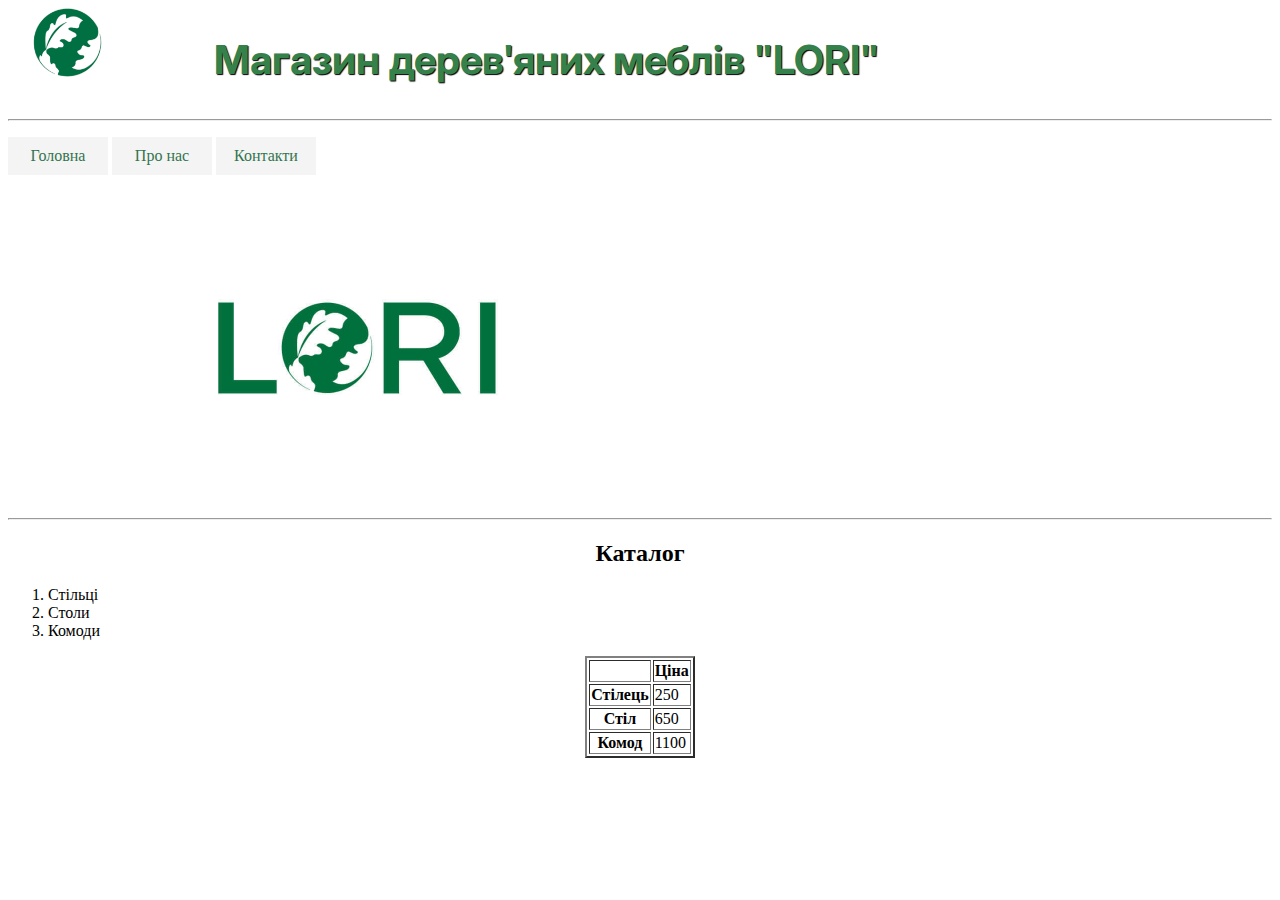
<file: Сайт/index.html>
<!DOCTYPE html>
<html>
 <head>
  <title>LORI.ua</title>
  <link rel="stylesheet" href="my.css">
 </head>
 <body>

<div style="display: flex;">
    <div style="flex-grow: 1;">
<img style="position: relative;left: 10%;" src="logo.png" width="75" height="75">
    </div>
    <div style="flex-grow: 3;">      
  <h1 class="class1" style="position: relative;text-align: start; ">Магазин дерев'яних меблів "LORI" </h1>
    </div>
     </div>
  <hr>

 <style>
            ul.nav{
                margin-left: 0px;
                padding-left: 0px;
                list-style: none;
            }
            .nav li { 
                display: inline; 
            }
            ul.nav a {
                display: inline-block;
                width: 5em;
                padding:10px;
                background-color: #f4f4f4;
                border: 1px hidden #33744f;
                text-decoration: none;
                color: #33744f;
                text-align: center;
            }
            ul.nav a:hover{
                background-color: #33744f;
                color: #f4f4f4;
            }
        </style>
        
        <ul class="nav">
            <li><a href="index.html">Головна</a></li>
            <li><a href="about.html">Про нас</a></li>
            <li><a href="contacts.html">Контакти</a></li>
        </ul>

   <center>
   <img src="share-lori.jpeg" alt="Логотип" title="Логотип" width="600" height="315">
   <iframe width="560" height="315" src="https://www.youtube.com/embed/OlwsJAL_P0I" title="YouTube video player" frameborder="0" allow="accelerometer; autoplay; clipboard-write; encrypted-media; gyroscope; picture-in-picture" allowfullscreen></iframe>
   </center>
   <hr>

  <h2 style="position; text-align:center; ">Каталог</h2>
  <ol>
   <li>Стільці</li>
   <li>Столи</li>
   <li>Комоди</li>
  </ol>

  <center>
   <table border="2">
<tr>
  <td></td>
 <th>Ціна</th>
  </tr>
  <tr>
 <th>Стілець</th>
 <td>250</td>
  </tr>
  <tr>
 <th>Стіл</th>
 <td>650</td>
  </tr>
  <tr>
  <th>Комод</th>
  <td>1100</td>	
  </tr>
   </table>
   </center>

 </body>
</html>
</file>
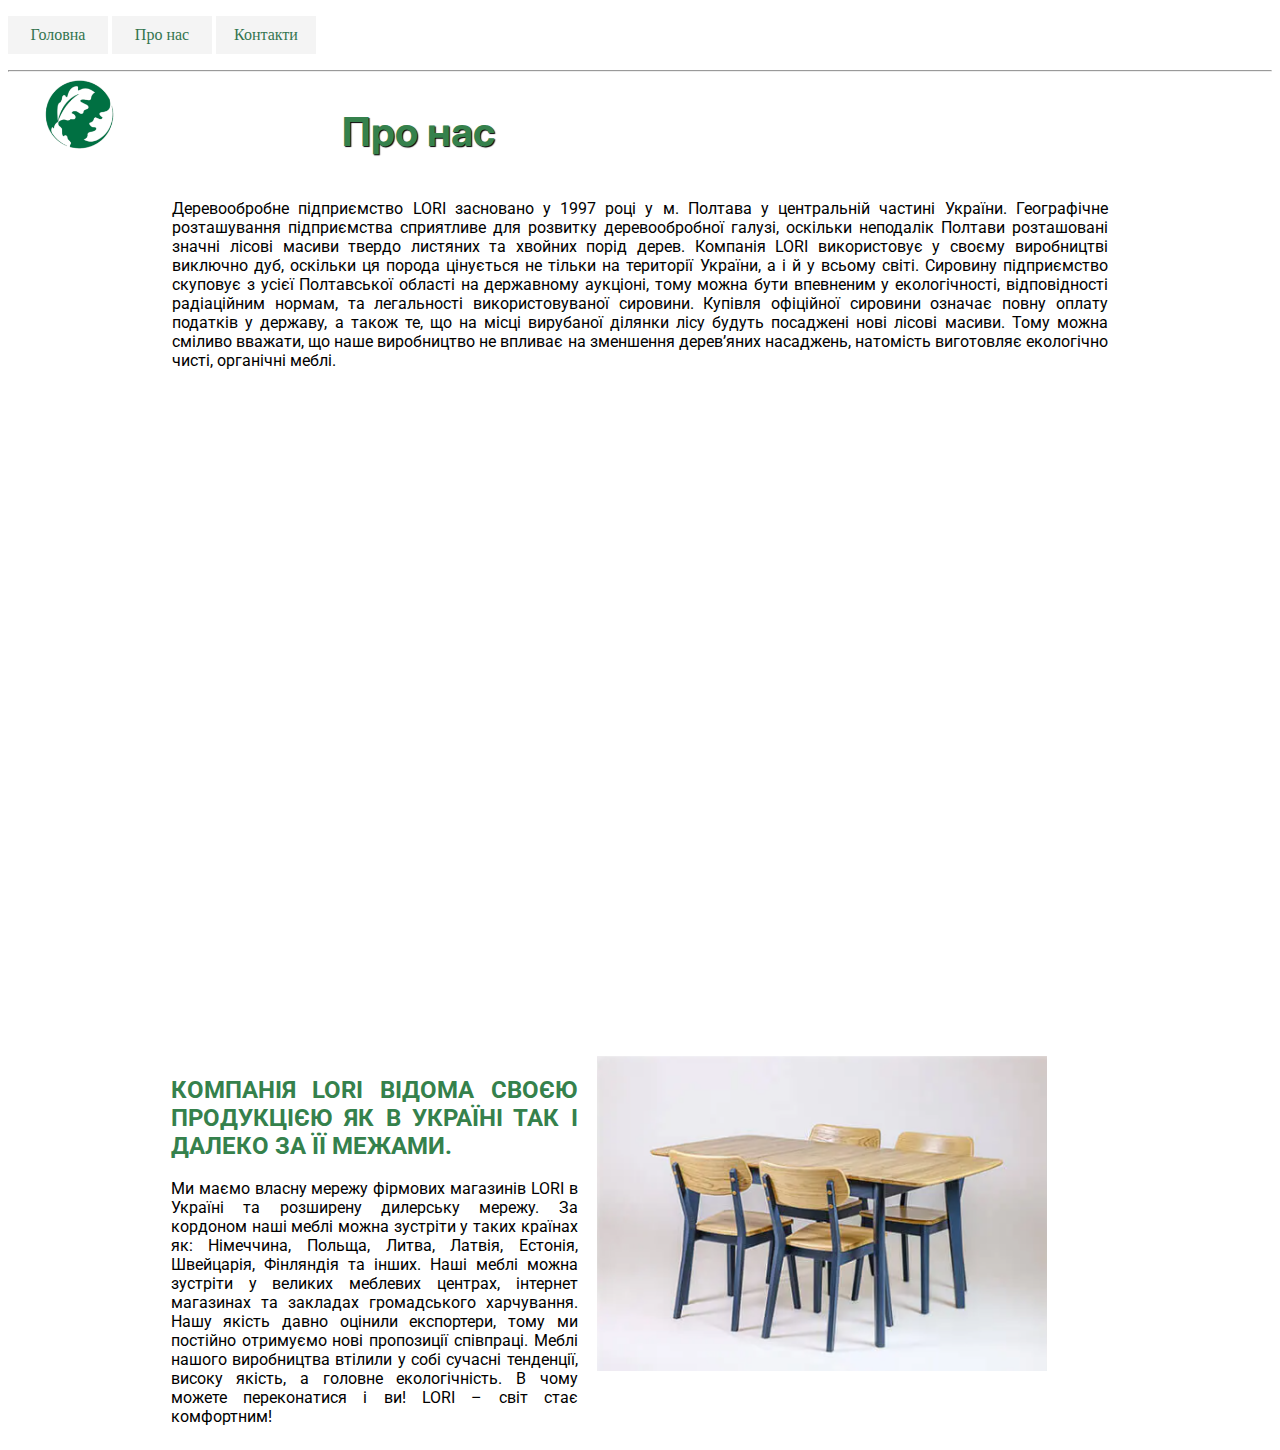
<file: Сайт/about.html>
<!DOCTYPE html>
<html>
<head>
	<title>Про Нас</title>
    <link rel="stylesheet" href="my.css">
</head>
<body>

<style>
            ul.nav{
                margin-left: 0px;
                padding-left: 0px;
                list-style: none;
            }
            .nav li { 
                display: inline; 
            }
            ul.nav a {
                display: inline-block;
                width: 5em;
                padding:10px;
                background-color: #f4f4f4;
                border: 1px hidden #33744f;
                text-decoration: none;
                color: #33744f;
                text-align: center;
            }
            ul.nav a:hover{
                background-color: #33744f;
                color: #f4f4f4;
            }
        </style>
        
        <ul class="nav">
            <li><a href="index.html">Головна</a></li>
            <li><a href="about.html">Про нас</a></li>
            <li><a href="contacts.html">Контакти</a></li>
        </ul>

<hr>
<div style="display: flex;">
    <div style="flex-grow: 1;">
<img style="position: relative;left: 10%;" src="logo.png" width="75" height="75">
    </div>
    <div style="flex-grow: 3;"> 
<h1 class="class1" style="position: relative;text-align: start ">Про нас</h1>
 </div>
</div>

<p align="justify" style="position: relative;left: 13%;width: 74%;">Деревообробне підприємство LORI засновано у 1997 році у м. Полтава у центральній частині України. Географічне розташування підприємства сприятливе для розвитку деревообробної галузі, оскільки неподалік Полтави розташовані значні лісові масиви твердо листяних та хвойних порід дерев. Компанія LORI використовує у своєму виробництві виключно дуб, оскільки ця порода цінується не тільки на території України, а і й у всьому світі. Сировину підприємство скуповує з усієї Полтавської області на державному аукціоні, тому можна бути впевненим у екологічності, відповідності радіаційним нормам, та легальності використовуваної сировини. Купівля офіційної сировини означає повну оплату податків у державу, а також те, що на місці вирубаної ділянки лісу будуть посаджені нові лісові масиви. Тому можна сміливо вважати, що наше виробництво не впливає на зменшення дерев’яних насаджень, натомість виготовляє екологічно чисті, органічні меблі.</p>
<br>

<center>
 <iframe width="1120" height="630" src="https://www.youtube.com/embed/OSPf9wuM-x8" title="YouTube video player" frameborder="0" allow="accelerometer; autoplay; clipboard-write; encrypted-media; gyroscope; picture-in-picture" allowfullscreen></iframe>
</center>
<br>

<div style="display: flex;">
    <div style="flex-grow: 3;">
  <h2 class="class2" align="justify" style="position: relative;left: 20%;width: 50%;">КОМПАНІЯ LORI ВІДОМА СВОЄЮ ПРОДУКЦІЄЮ ЯК В УКРАЇНІ ТАК І ДАЛЕКО ЗА ЇЇ МЕЖАМИ.</h2>
 
  <p align="justify" style="position: relative;left: 20%; width: 50%; ">Ми маємо власну мережу фірмових магазинів LORI в Україні та розширену дилерську мережу. За кордоном наші меблі можна зустріти у таких країнах як: Німеччина, Польща, Литва, Латвія, Естонія, Швейцарія, Фінляндія та інших. Наші меблі можна зустріти у великих меблевих центрах, інтернет магазинах та закладах громадського харчування. Нашу якість давно оцінили експортери, тому ми постійно отримуємо нові пропозиції співпраці.  Меблі нашого виробництва втілили у собі сучасні тенденції, високу якість, а головне екологічність. В чому можете переконатися і ви! LORI – світ стає комфортним!</p>
    </div>
    <div style="flex-grow: 1;">
    <img src="chairs.png" width="450" height="315" style="position: relative;right: 50%;">
    </div>
</div>        
</body>
</html>
</file>
<file: Сайт/my.css>
@import url('https://fonts.googleapis.com/css2?family=Inter:wght@100;400&display=swap');
@import url('https://fonts.googleapis.com/css2?family=Inter:wght@100;400&family=Roboto&display=swap');

.class1 {
	font-size: 40px;
	color: #35814c;
    font-family: 'Inter', sans-serif;
    text-shadow: 1px 1px 1px black;
}

.class2{
    color: #35814c;
    font-family: 'Roboto', sans-serif;
}

html{
    background-color: #ffffff;
}

body{
    width: auto;
    margin: 10 auto;
}
p{
    font-size: 16px;
    font-family: 'Roboto', sans-serif;
}
</file>
